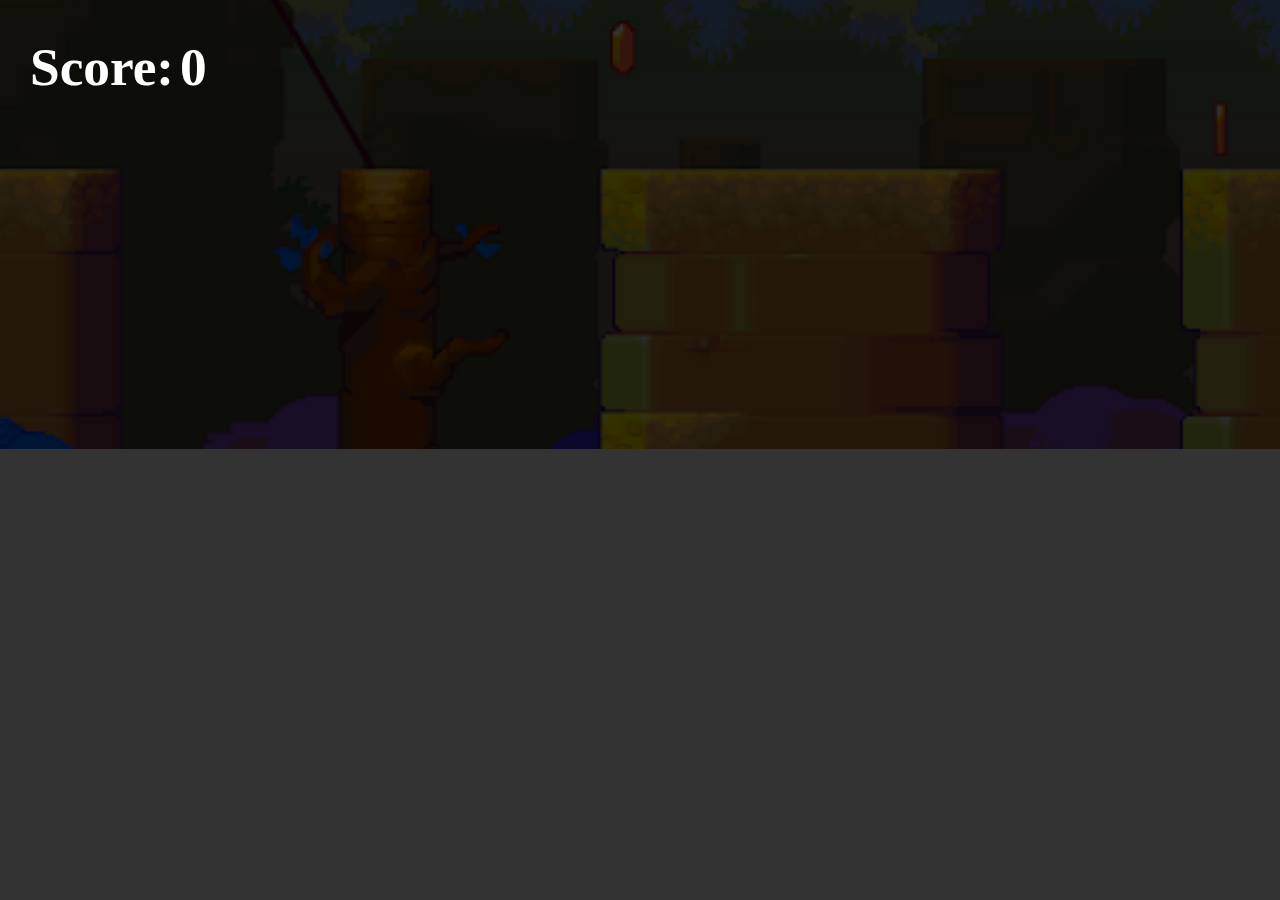
<file: index.html>
<!DOCTYPE html>
<html lang="en">

<head>
    <meta charset="UTF-8">
    <meta name="viewport" content="width=device-width, initial-scale=1.0">
    <title>Snake Game</title>
    <link rel="stylesheet" href="style.css">
</head>

<body>
    <div id="Opacity"></div>

    <div class="Score">
        <h1 id="ScoreLabel">Score: &nbsp</h1>
        <h1 id="Score">0</h1>
        
        <h2 id="GameOver"></h2>
        <h4 id="Restart"></h4>
    </div>
    
    <div>
        <canvas id="Game"></canvas>
    </div>
    
    <script src="https://code.jquery.com/jquery-3.5.1.js" integrity="sha256-QWo7LDvxbWT2tbbQ97B53yJnYU3WhH/C8ycbRAkjPDc=" crossorigin="anonymous"></script>
    <script src="script.js"></script>
</body>

</html>
</file>
<file: style.css>
body{
    background-image: url(Background.png);
    background-repeat: no-repeat;
    background-size: cover;
    background-position: center;
    overflow: hidden;
    margin: 0px;
    padding: 0px;
}

#Opacity{
    position: absolute;
    width: 100vw;
    height: 100vh;
    background-color: rgba(0,0,0,0.8);
}

div{
    display: flex;
    justify-content: center;
}

#Game{
    margin-top: 3vh;
    z-index: 1;
}

.Score{
    color:white; 
    z-index:1; 
    position:absolute;
    display: flex;
    width : 300px;
    font-size: 20pt;
    flex-wrap: 	wrap;
    padding-left: 30px
}

.Score #ScoreLabel, .Score #Score{
    width: 150px;
}

.Score #GameOver, .Score #Restart{
    width: 300px;
}
</file>
